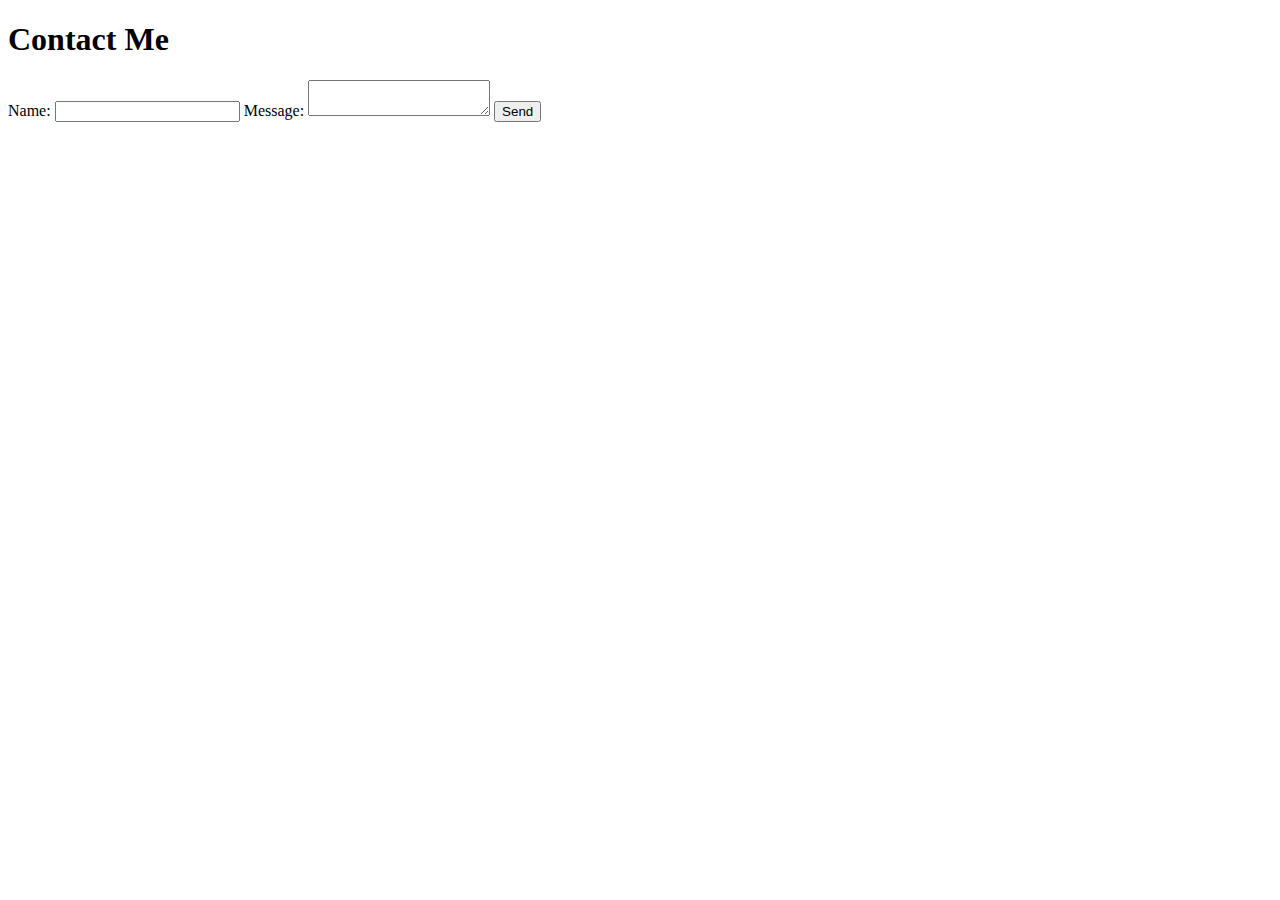
<file: templates/contact.html>
<!DOCTYPE html>
<html lang="en">
  <head>
    <meta charset="UTF-8" />
    <meta name="viewport" content="width=device-width, initial-scale=1.0" />
    <title>Contact Me</title>
  </head>
  <body>
    <h1>Contact Me</h1>
    <form action="/send-message" method="POST">
      <label for="name">Name:</label>
      <input type="text" id="name" name="name" required />
      <label for="message">Message:</label>
      <textarea id="message" name="message" required></textarea>
      <button type="submit">Send</button>
    </form>
  </body>
</html>
</file>
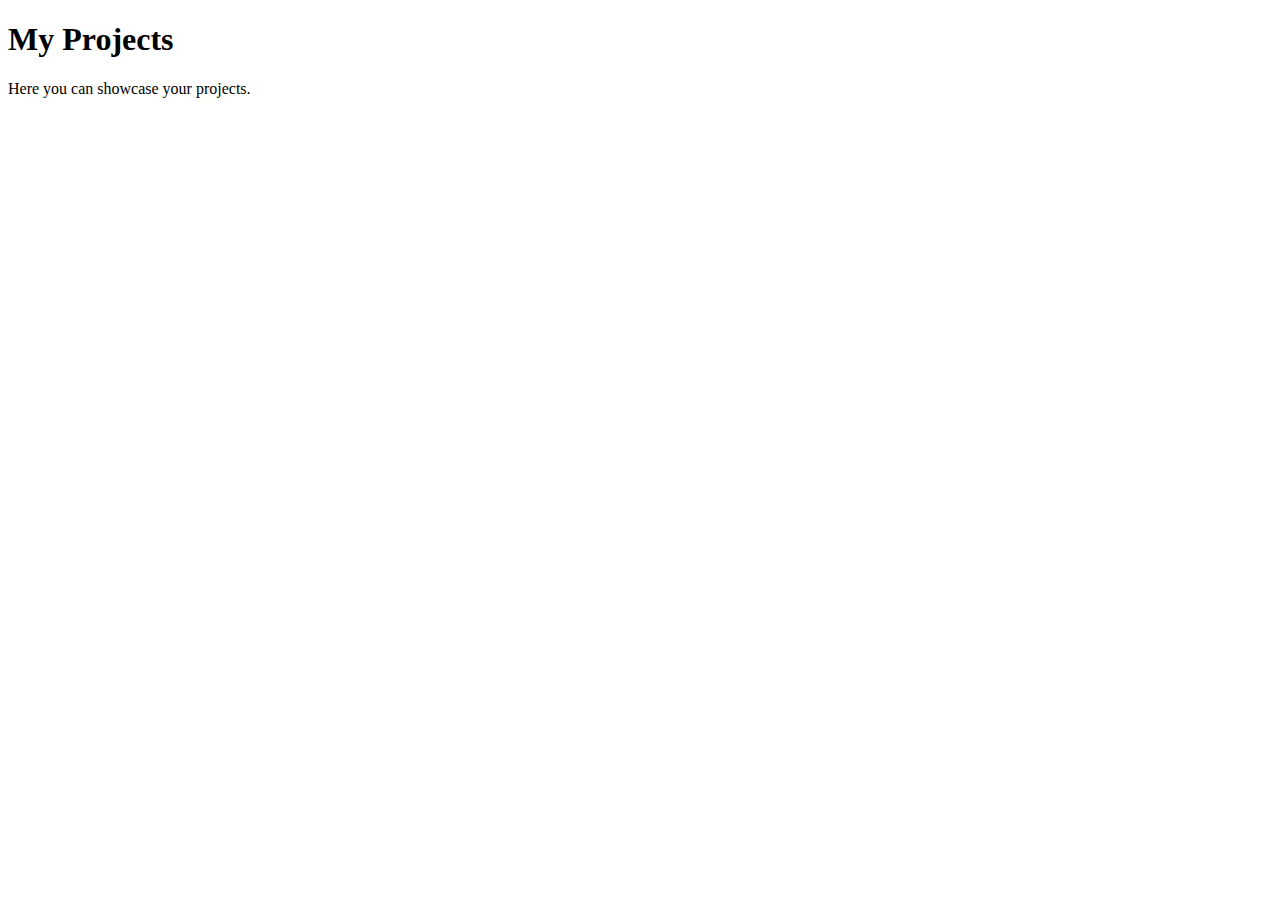
<file: templates/projects.html>
<!DOCTYPE html>
<html lang="en">
  <head>
    <meta charset="UTF-8" />
    <meta name="viewport" content="width=device-width, initial-scale=1.0" />
    <title>My Projects</title>
  </head>
  <body>
    <h1>My Projects</h1>
    <p>Here you can showcase your projects.</p>
  </body>
</html>
</file>
